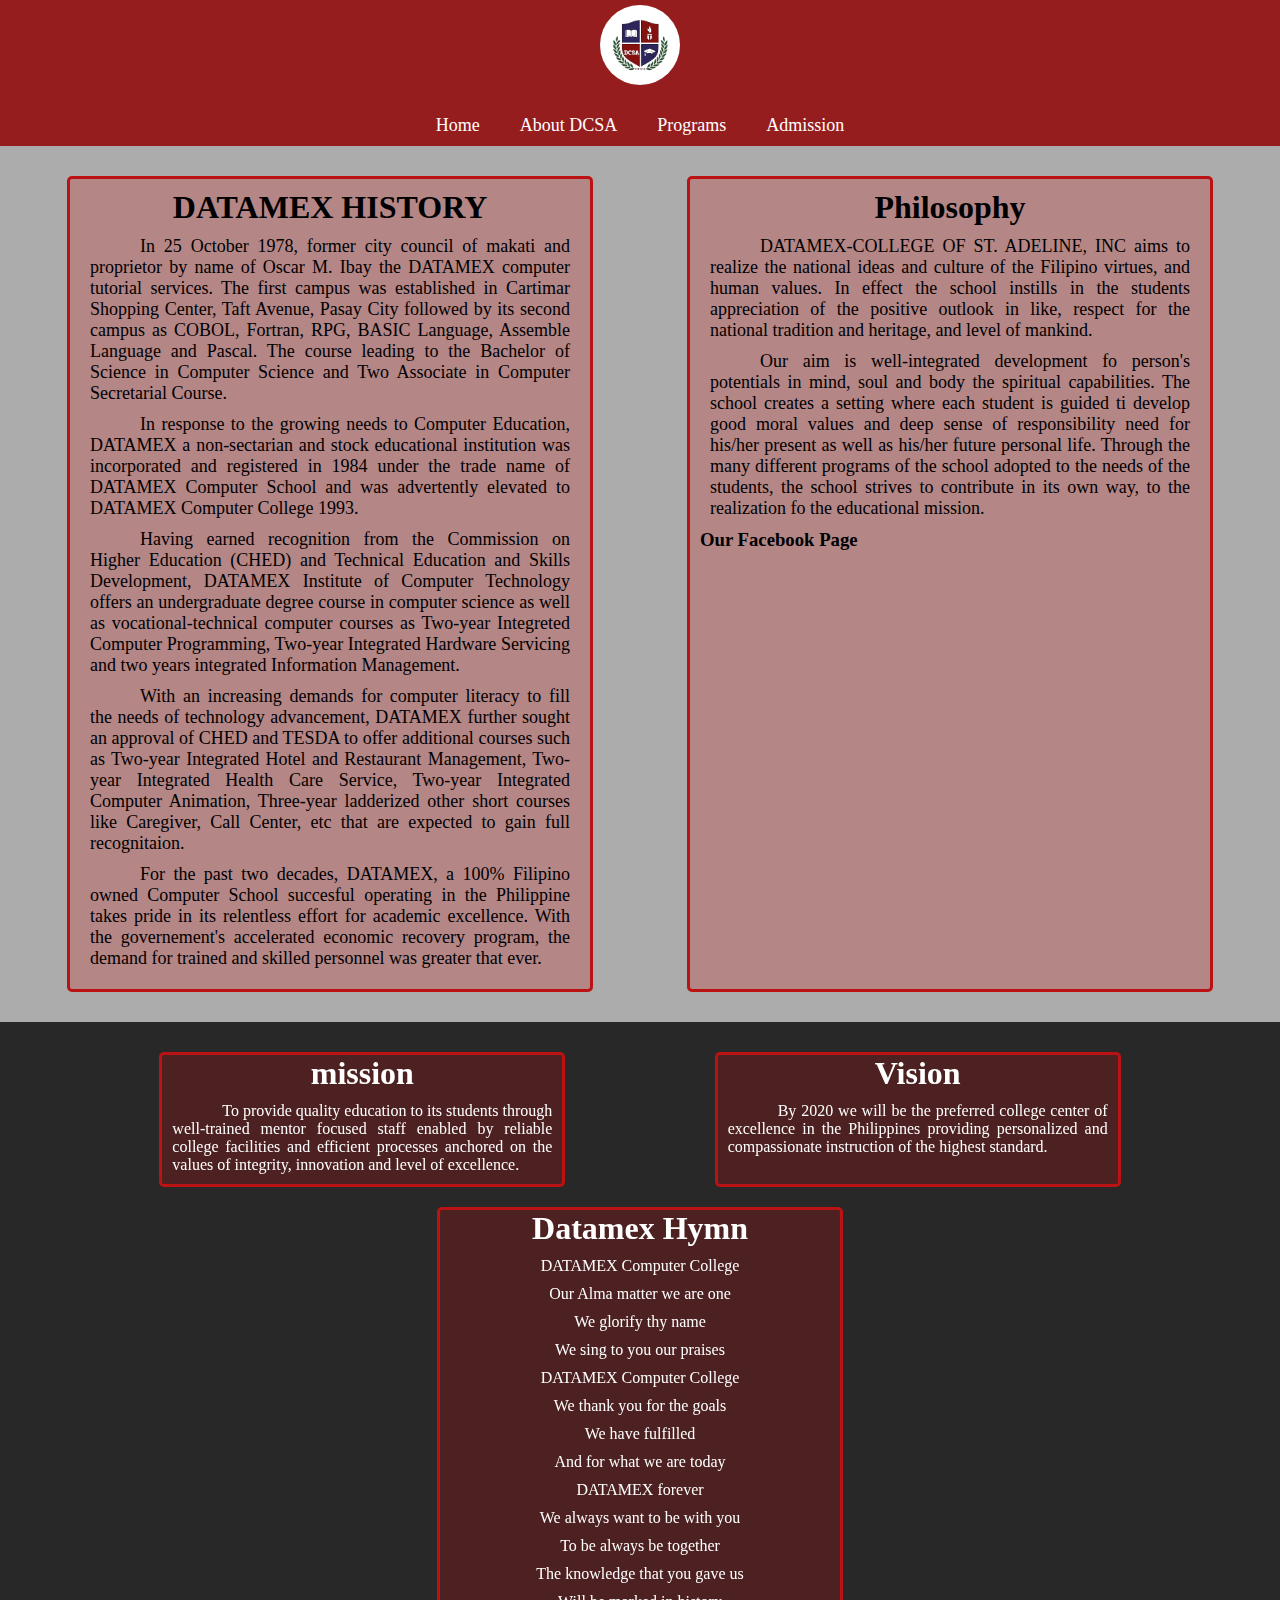
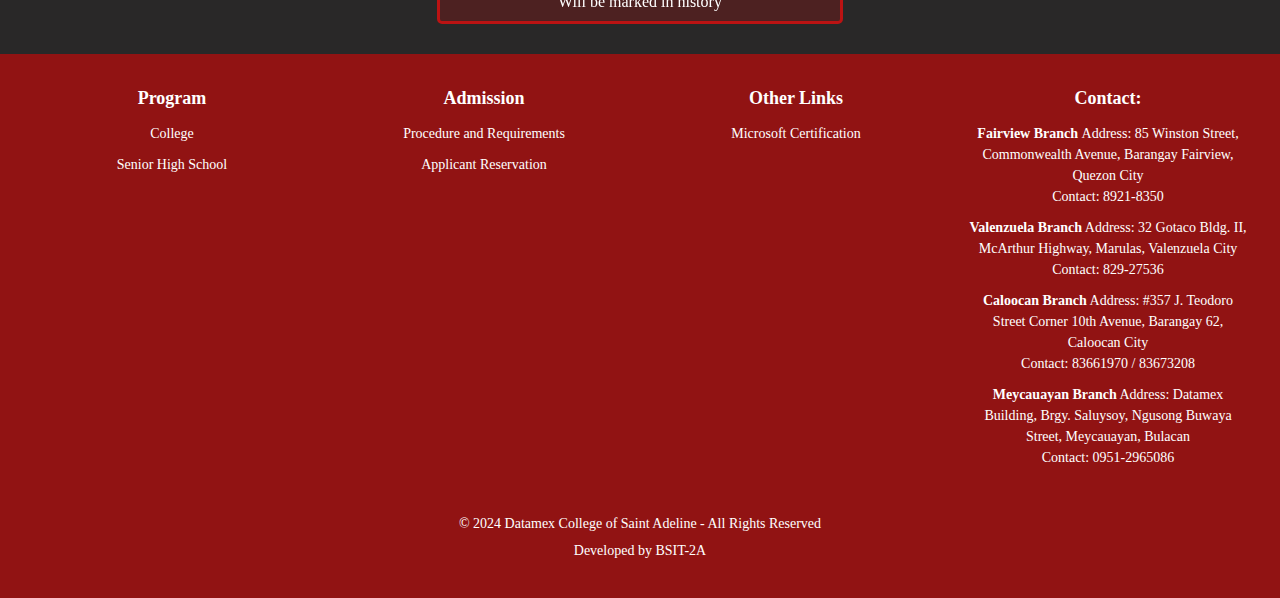
<file: about.html>
<!DOCTYPE html>
<html lang="en">
<head>
    <meta charset="UTF-8">
    <meta name="viewport" content="width=device-width, initial-scale=1.0">
    <title>About DCSA</title>
    <link rel="stylesheet" href="stylesheet/navbar.css">
    <link rel="stylesheet" href="stylesheet/about.css">
    <link rel="icon" href="images/Package/LUGO.png">
    <link rel="stylesheet" href="stylesheet/footer.css">
</head>
<header>
    <img src="images/Package/LUGO.png" alt="logo" class="imga">
    <nav>
        <ul id="navLinks">
            <li><a href="index.html">Home</a></li>
            <li><a href="about.html">About DCSA</a></li>
            <li><a href="program.html">Programs</a></li>
            <li class="dropdown">
                <a href="#">Admission</a>
                <ul class="dropdown-menu">
                    <li><a href="admision.html">College</a></li>
                    <li><a href="sr.html">Sr High School</a></li>
                </ul>
            </li>
        </ul>
    </nav>    
</header>
<body>
    <div class="container">
        <section class="history">
            <h1>DATAMEX HISTORY</h1>
            <p>
                In 25 October 1978, former city council of makati and proprietor by name of Oscar M. Ibay the DATAMEX computer tutorial services. The first campus was established in Cartimar Shopping Center, Taft Avenue, Pasay City followed by its second campus as COBOL, Fortran, RPG, BASIC Language, Assemble Language and Pascal. The course leading to the Bachelor of Science in Computer Science and Two Associate in Computer Secretarial Course.
            </p>
            <p>
                In response to the growing needs to Computer Education, DATAMEX a non-sectarian and stock educational institution was incorporated and registered in 1984 under the trade name of DATAMEX Computer School and was advertently elevated to DATAMEX Computer College 1993.
            </p>
            <p>
                Having earned recognition from the Commission on Higher Education (CHED) and Technical Education and Skills Development, DATAMEX Institute of Computer Technology offers an undergraduate degree course in computer science as well as vocational-technical computer courses as Two-year Integreted Computer Programming, Two-year Integrated Hardware Servicing and two years integrated Information Management.
            </p>
    
            <p>
                With an increasing demands for computer literacy to fill the needs of technology advancement, DATAMEX further sought an approval of CHED and TESDA to offer additional courses such as Two-year Integrated Hotel and Restaurant Management, Two-year Integrated Health Care Service, Two-year Integrated Computer Animation, Three-year ladderized other short courses like Caregiver, Call Center, etc that are expected to gain full recognitaion.
            </p>
            <p>
                For the past two decades, DATAMEX, a 100% Filipino owned Computer School succesful operating in the Philippine takes pride in its relentless effort for academic excellence. With the governement's accelerated economic recovery program, the demand for trained and skilled personnel was greater that ever.
            </p>
        </section>
        <section class="pilo">
            <h1>Philosophy</h1>
            <p>
                DATAMEX-COLLEGE OF ST. ADELINE, INC aims to realize the national ideas and culture of the Filipino virtues, and human values. In effect the school instills in the students appreciation of the positive outlook in like, respect for the national tradition and heritage, and level of mankind.
            </p>
            <p>
                Our aim is well-integrated development fo person's potentials in mind, soul and body the spiritual capabilities. The school creates a setting where each student is guided ti develop good moral values and deep sense of responsibility need for his/her present as well as his/her future personal life.
                Through the many different programs of the school adopted to the needs of the students, the school strives to contribute in its own way, to the realization fo the educational mission.
            </p>
            <h3>
            Our Facebook Page
            </h3>
        </section>
    </div>
    <div class="school">
        <section class="mission">
            <h1>mission</h1>
            <p>
                To provide quality education to its students through well-trained mentor focused staff enabled by reliable college facilities and efficient processes anchored on the values of integrity, innovation and level of excellence.
            </p>
        </section>
        <section class="vision">
            <h1>Vision</h1>
            <p>
                By 2020 we will be the preferred college center of excellence in the Philippines providing personalized and compassionate instruction of the highest standard.
            </p>
        </section>
        <section class="hym">
            <h1>Datamex Hymn</h1>
            <p>
                DATAMEX Computer College
            </p>
            <p>
            Our Alma matter we are one
            </p>
            <p>
                We glorify thy name
            </p>
            <p>
                We sing to you our praises
            </p>
            <p>
            DATAMEX Computer College
            </p>
            <p>
                We thank you for the goals
            </p>
            <p>
                We have fulfilled
            </p>
            <p>
                And for what we are today
            </p>
            <p>
                DATAMEX forever
            </p>
            <p>
            We always want to be with you
            </p>
            <p>
                To be always be together
            </p>
            <p>
                The knowledge that you gave us
            </p>
            <p>
                Will be marked in history
            </p>
        </section>
    </div>
</body>
<footer>
    <div class="contentss">
        <div class="sub">
            <div class="section">
                <h1>Program</h1>
                <a href="admision.html"><p>College</p></a>
                <a href="seniorhigh_admision"><p>Senior High School</p></a>
            </div>
            <div class="section">
                <h1>Admission</h1>
                <p>Procedure and Requirements</p>
                <p>Applicant Reservation</p>
            </div>
            <div class="section">
                <h1>Other Links</h1>
                <p>Microsoft Certification</p>
            </div>
            <div class="section">
                
            <h1>Contact:</h1>
            <p>
                <b>Fairview Branch </b>
                Address: 85 Winston Street, Commonwealth Avenue, Barangay Fairview, Quezon City <br>
                Contact: 8921-8350
            </p>
            <p>
                <b>Valenzuela Branch</b>
                Address: 32 Gotaco Bldg. II, McArthur Highway, Marulas, Valenzuela City
                <br>
                Contact: 829-27536
            </p>
            <p>
                <b>Caloocan Branch</b>
                Address: #357 J. Teodoro Street Corner 10th Avenue, Barangay 62, Caloocan City
                <br>
                Contact: 83661970 / 83673208
            </p>
            <p>
                <b>Meycauayan Branch</b>
                Address: Datamex Building, Brgy. Saluysoy, Ngusong Buwaya Street, Meycauayan, Bulacan <br>
                Contact: 0951-2965086
            </p>
            </div>
        </div>
        <div class="copyright">
            <p>&copy; 2024 Datamex College of Saint Adeline - All Rights Reserved</p>
            <p>Developed by BSIT-2A</p>
        </div>
    </div>
    
</footer>
</html>
</file>
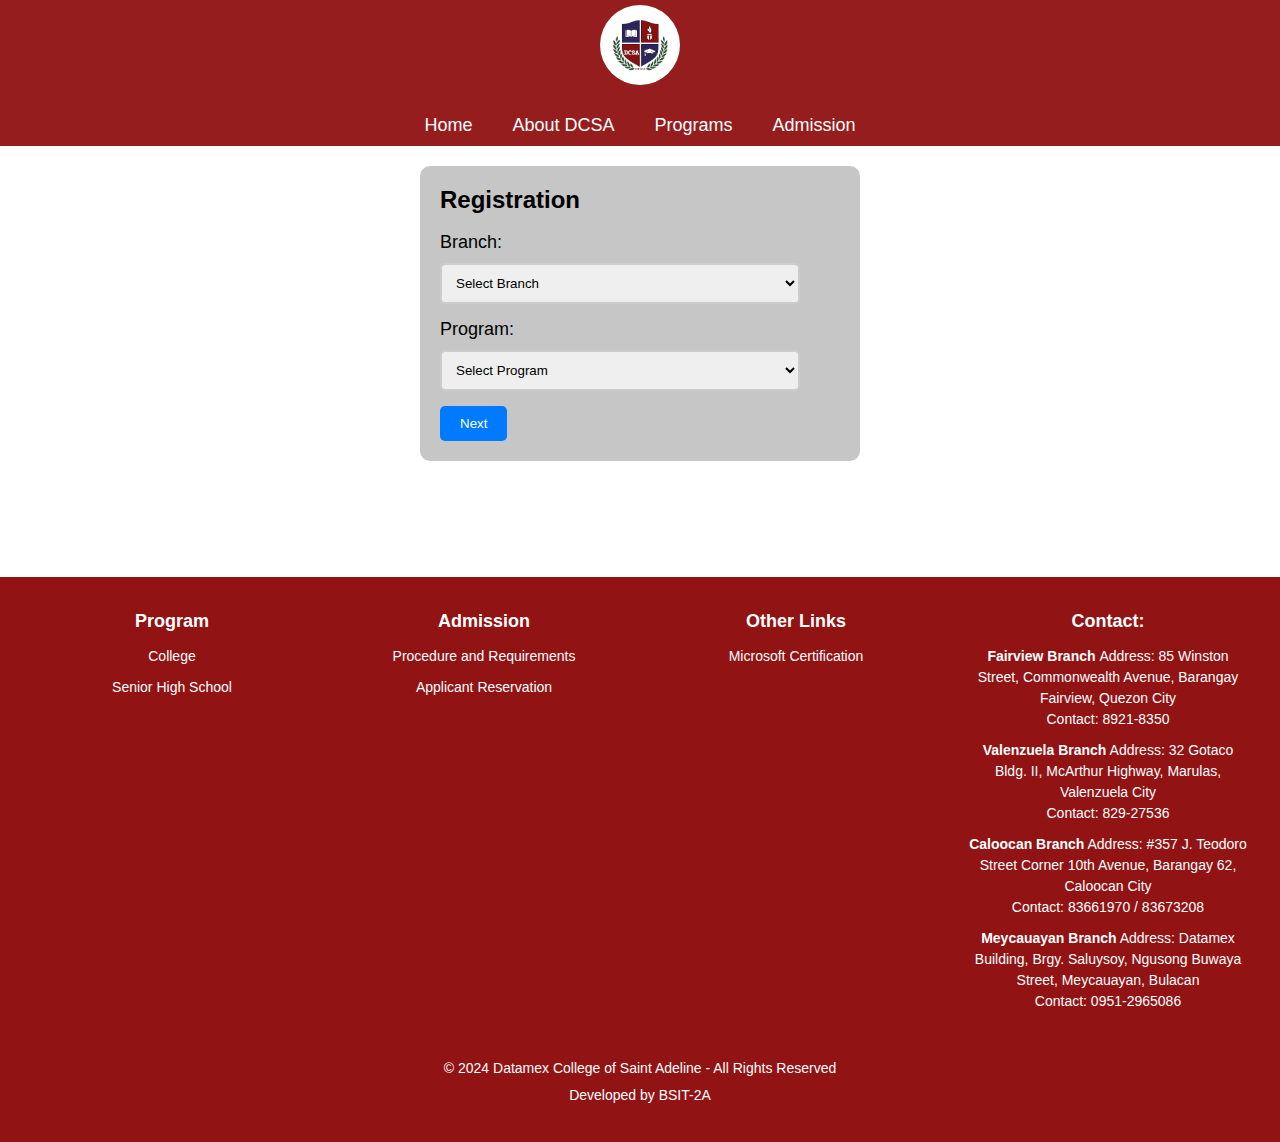
<file: admision.html>
<!DOCTYPE html>
<html lang="en">
<head>
    <meta charset="UTF-8">
    <meta name="viewport" content="width=device-width, initial-scale=1.0">
    <title>Registration</title>
    <link rel="stylesheet" href="stylesheet/admision.css">
    <link rel="stylesheet" href="stylesheet/navbar.css">
    <link rel="stylesheet" href="stylesheet/footer.css">
    <link rel="icon" href="images/Package/LUGO.png">
</head>
<header>
    <img src="images/Package/LUGO.png" alt="logo" class="imga">
    <nav>
        <ul id="navLinks">
            <li><a href="index.html">Home</a></li>
            <li><a href="about.html">About DCSA</a></li>
            <li><a href="program.html">Programs</a></li>
            <li class="dropdown">
                <a href="#">Admission</a>
                <ul class="dropdown-menu">
                    <li><a href="admision.html">College</a></li>
                    <li><a href="sr.html">Sr High School</a></li>
                </ul>
            </li>
        </ul>
    </nav>    
</header>
<body>
    <div class="container">
        <section class="reg_1">
            <form id="registrationForm">
                <span class="he">Registration</span>
                <br><br>
                <p>Branch:</p>
                <select id="branch" name="branch" required>
                    <option value="">Select Branch</option>
                    <option value="Fairview">Fairview</option>
                    <option value="Valenzuela">Valenzuela</option>
                    <option value="Caloocan">Caloocan</option>
                    <option value="Meycauayan">Meycauayan</option>
                </select>


                <p>Program:</p>
                <select id="program" name="program" required>
                    <option value="">Select Program</option>
                    <option value="BSIT">BSIT</option>
                    <option value="BSHM">BSHM</option>
                    <option value="BSOA">BSOA</option>
                    <option value="BSTM">BSTM</option>
                </select>

                <span class="button">
                    <input type="button" value="Next" onclick="showReg2()">
                </span>
            </form>
        </section>

        <section class="reg_2" style="display: none;">
            <form id="personalInfoForm">
                <span class="he">Personal Information</span>

                <p>Name:</p>
                <input type="text" placeholder="Full Name" required>

                <p>Address:</p>
                <input type="text" placeholder="Address" required>

                <p>Contact No:</p>
                <input type="number" placeholder="Contact Number" required>

                <p>Email Address:</p>
                <input type="email" placeholder="Email Address" required>

                <p>Birthdate:</p>
                <input type="date" placeholder="Birthdate" required>

                <p>Gender:</p>
                <select id="gender" name="gender" required>
                    <option value="">Select Gender</option>
                    <option value="Male">Male</option>
                    <option value="Female">Female</option>
                </select>

                <span class="button">
                    <input type="button" value="Previous" onclick="showReg1()">
                    <input type="submit" value="Submit">
                </span>
            </form>
        </section>
    </div>

    <script>
        function showReg2() {
            const showReg2s = window.screen.width;

            alert(showReg2s);
            let branch = document.getElementById('branch').value;
            let program = document.getElementById('program').value;

            if (branch === "" || program === "") {
                alert("Please select both Branch and Program.");
            } else {
                document.querySelector('.reg_1').style.display = 'none';
                document.querySelector('.reg_2').style.display = 'block';
            }
        }

        function showReg1() {
            document.querySelector('.reg_2').style.display = 'none';
            document.querySelector('.reg_1').style.display = 'block';
        }

        function validateReg1() {
            let branch = document.getElementById('branch').value;
            let program = document.getElementById('program').value;

            if (branch === "" || program === "") {
                alert("Please select both Branch and Program.");
                return false;
            }
            return true;
        }

        function validatePersonalInfo() {
            let gender = document.getElementById('gender').value;

            if (gender === "") {
                alert("Please select your Gender.");
                return false;
            }

            return true;
        }


    </script>
</body>
<footer>
    <div class="contentss">
        <div class="sub">
            <div class="section">
                <h1>Program</h1>
                <a href="admision.html"><p>College</p></a>
                <a href="sr.html"><p>Senior High School</p></a>
            </div>
            <div class="section">
                <h1>Admission</h1>
                <p>Procedure and Requirements</p>
                <p>Applicant Reservation</p>
            </div>
            <div class="section">
                <h1>Other Links</h1>
                <p>Microsoft Certification</p>
            </div>
            <div class="section">
                
            <h1>Contact:</h1>
            <p>
                <b>Fairview Branch </b>
                Address: 85 Winston Street, Commonwealth Avenue, Barangay Fairview, Quezon City <br>
                Contact: 8921-8350
            </p>
            <p>
                <b>Valenzuela Branch</b>
                Address: 32 Gotaco Bldg. II, McArthur Highway, Marulas, Valenzuela City
                <br>
                Contact: 829-27536
            </p>
            <p>
                <b>Caloocan Branch</b>
                Address: #357 J. Teodoro Street Corner 10th Avenue, Barangay 62, Caloocan City
                <br>
                Contact: 83661970 / 83673208
            </p>
            <p>
                <b>Meycauayan Branch</b>
                Address: Datamex Building, Brgy. Saluysoy, Ngusong Buwaya Street, Meycauayan, Bulacan <br>
                Contact: 0951-2965086
            </p>
            </div>
        </div>
        <div class="copyright">
            <p>&copy; 2024 Datamex College of Saint Adeline - All Rights Reserved</p>
            <p>Developed by BSIT-2A</p>
        </div>
    </div>
    
</footer>
</html>
</file>
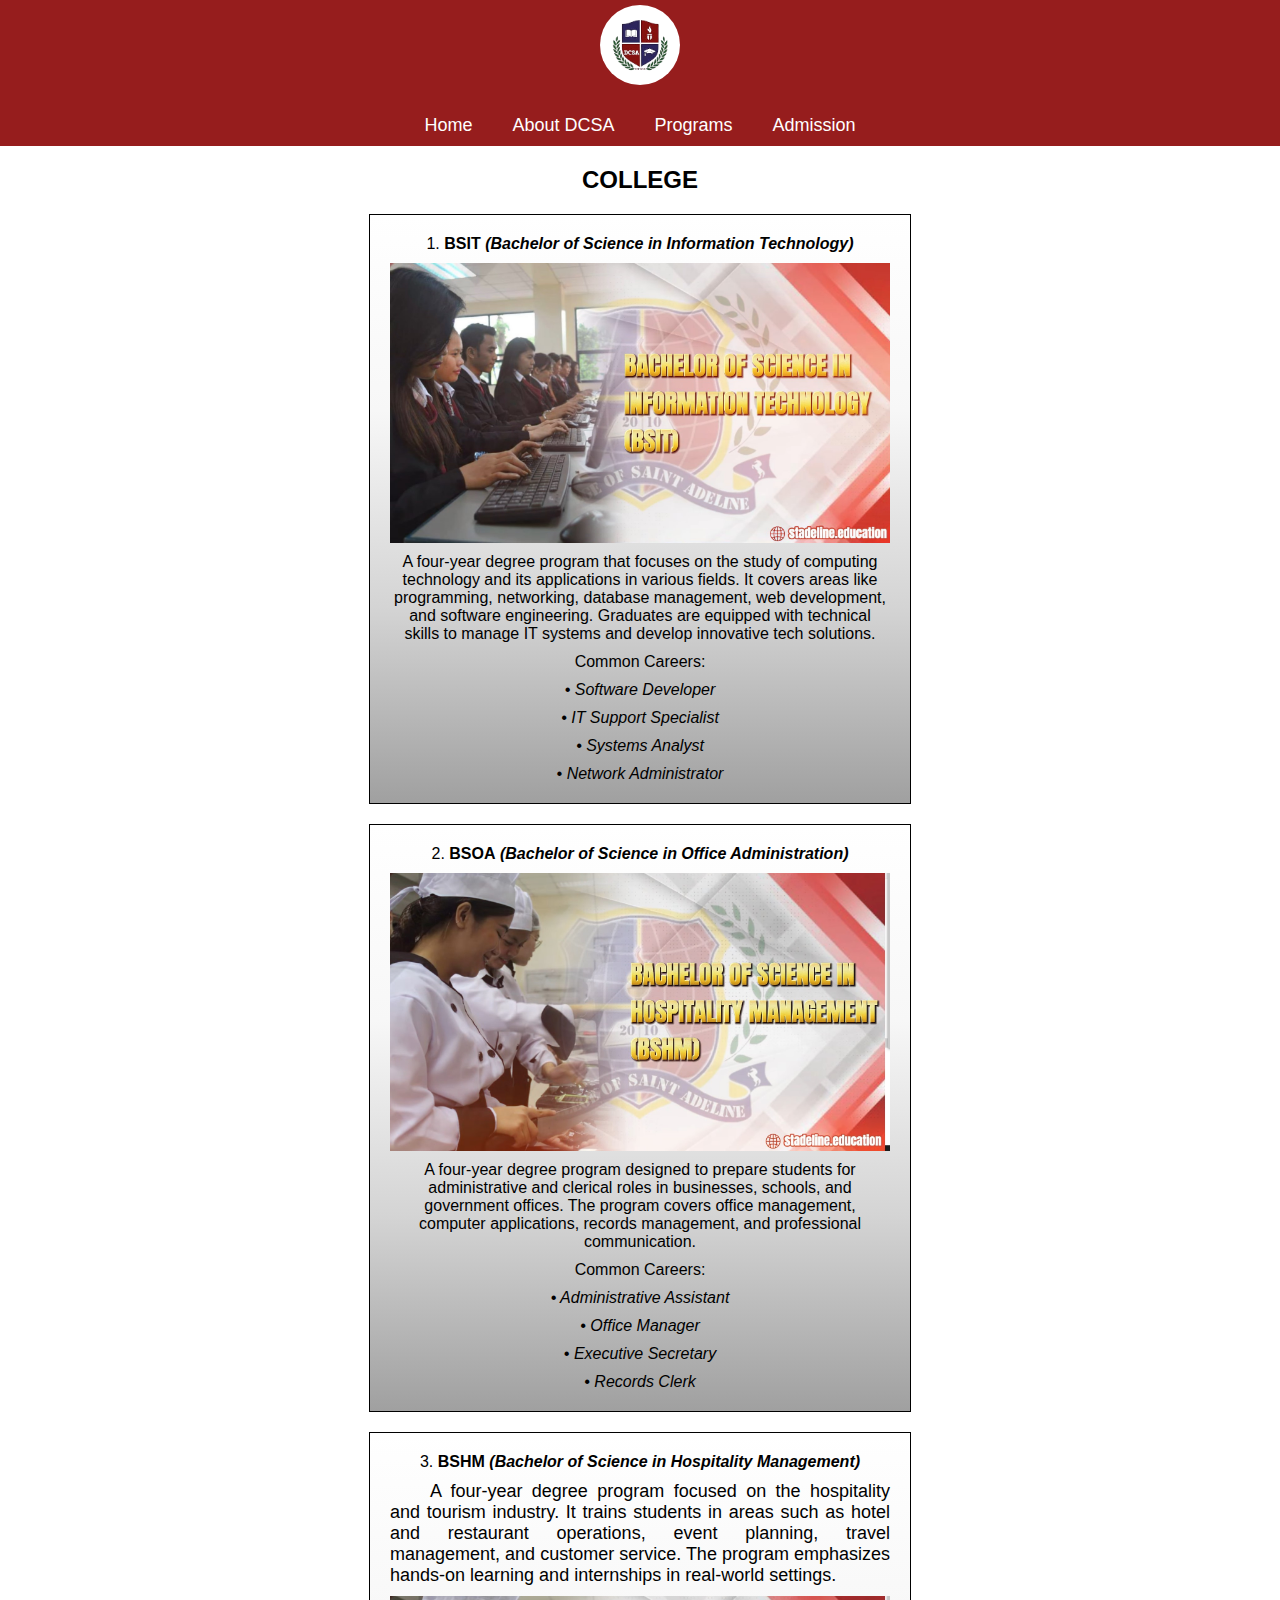
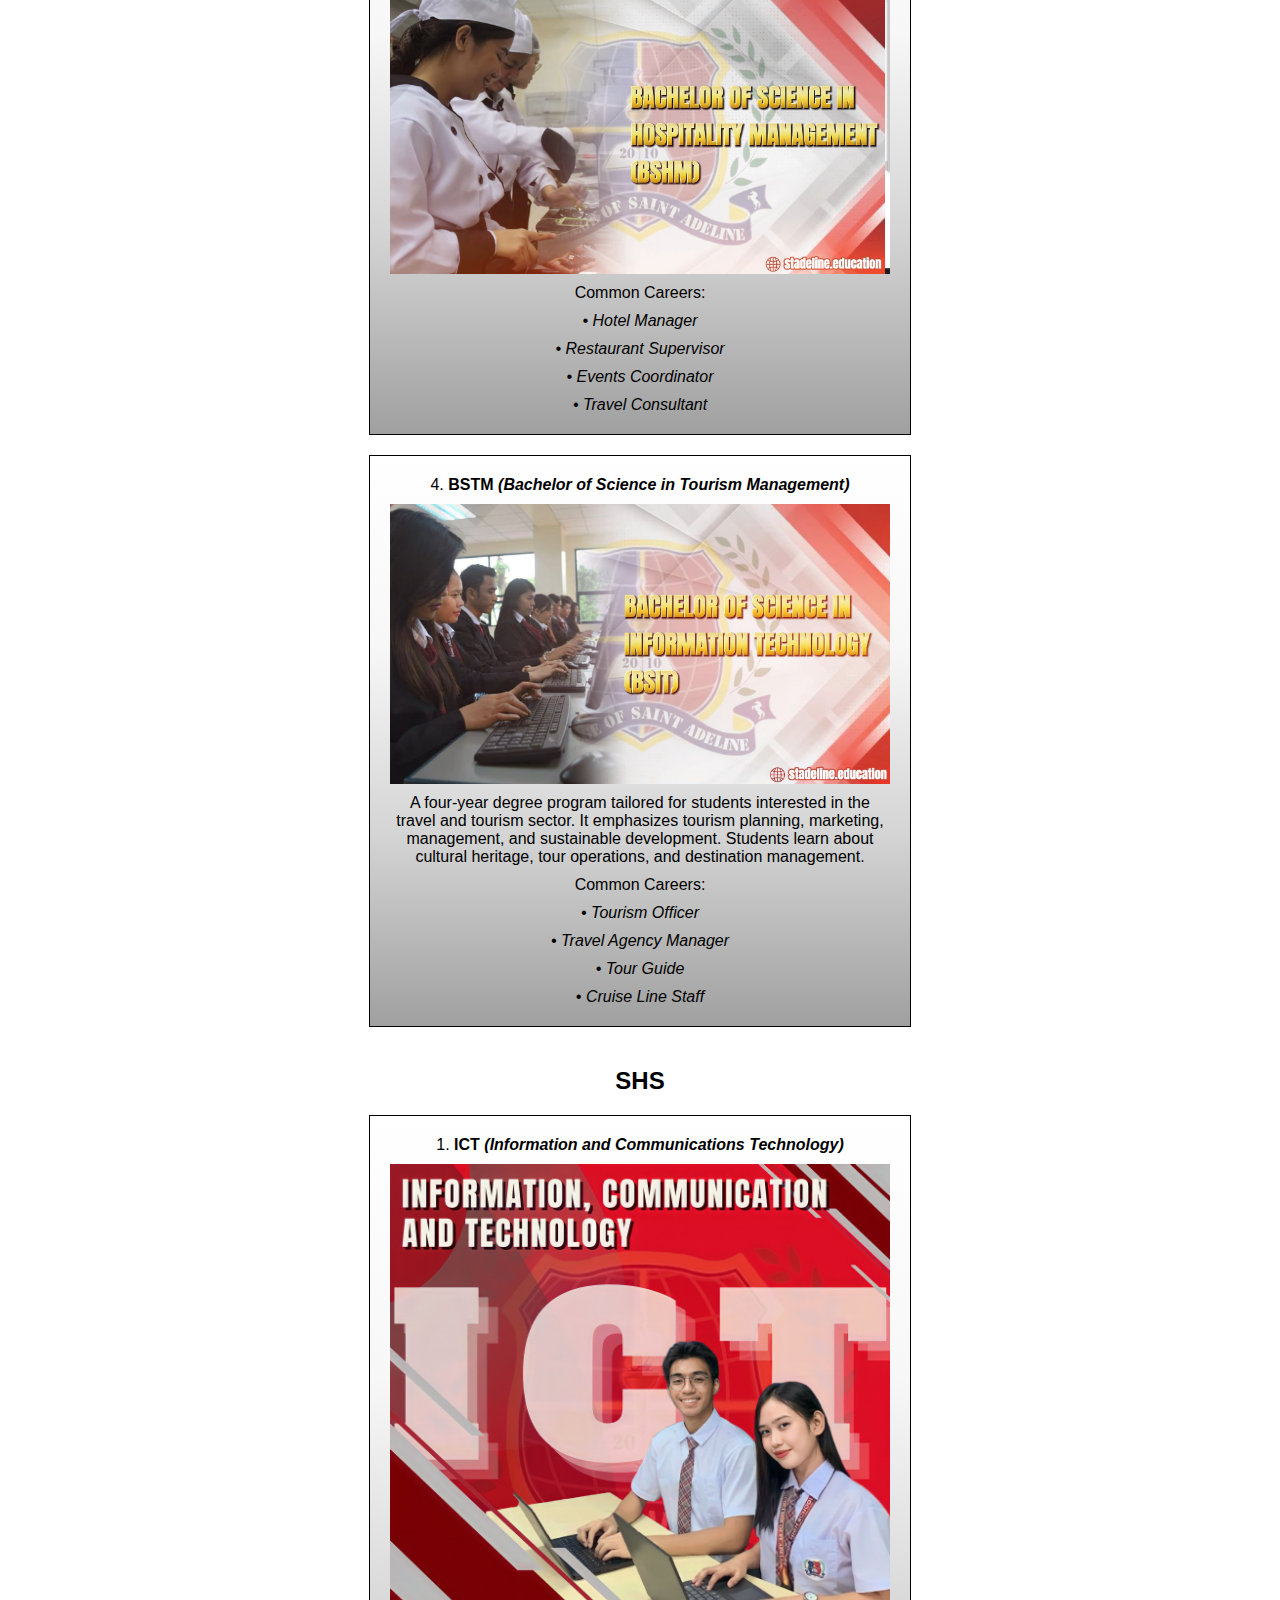
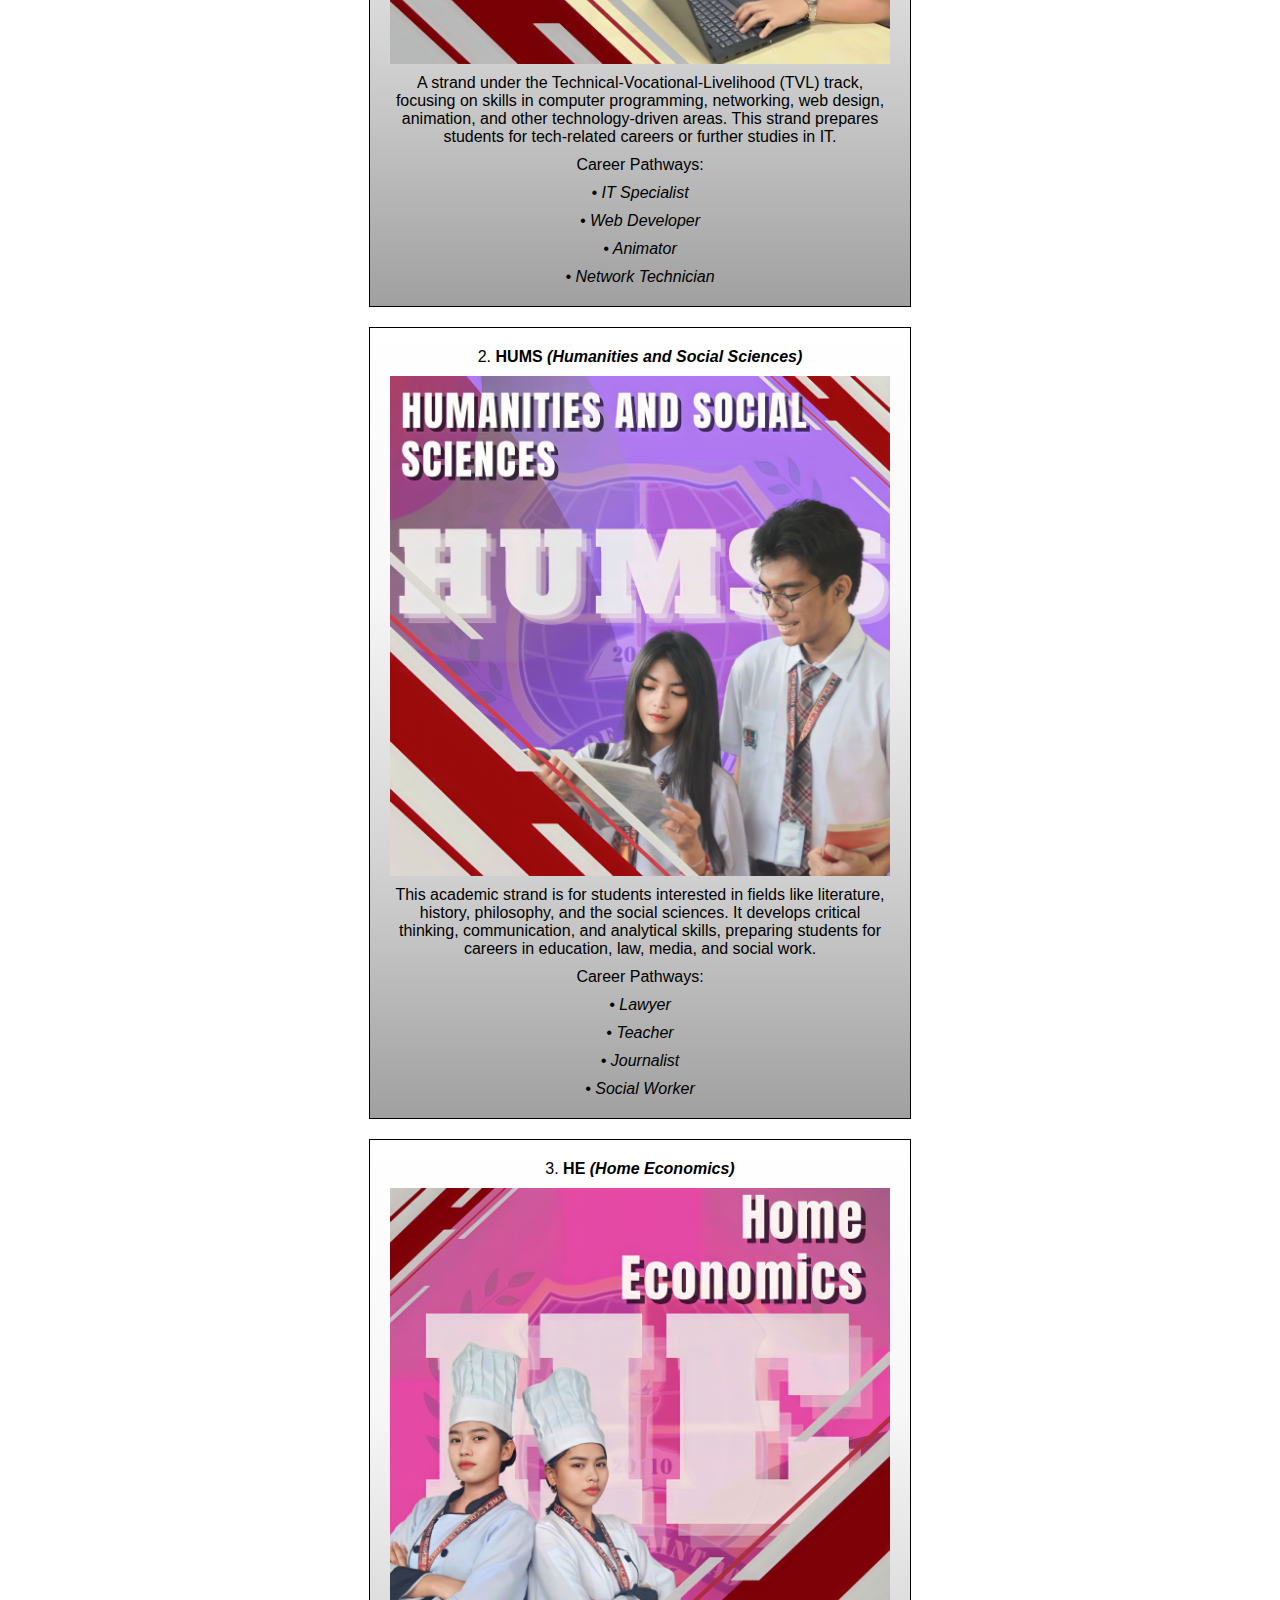
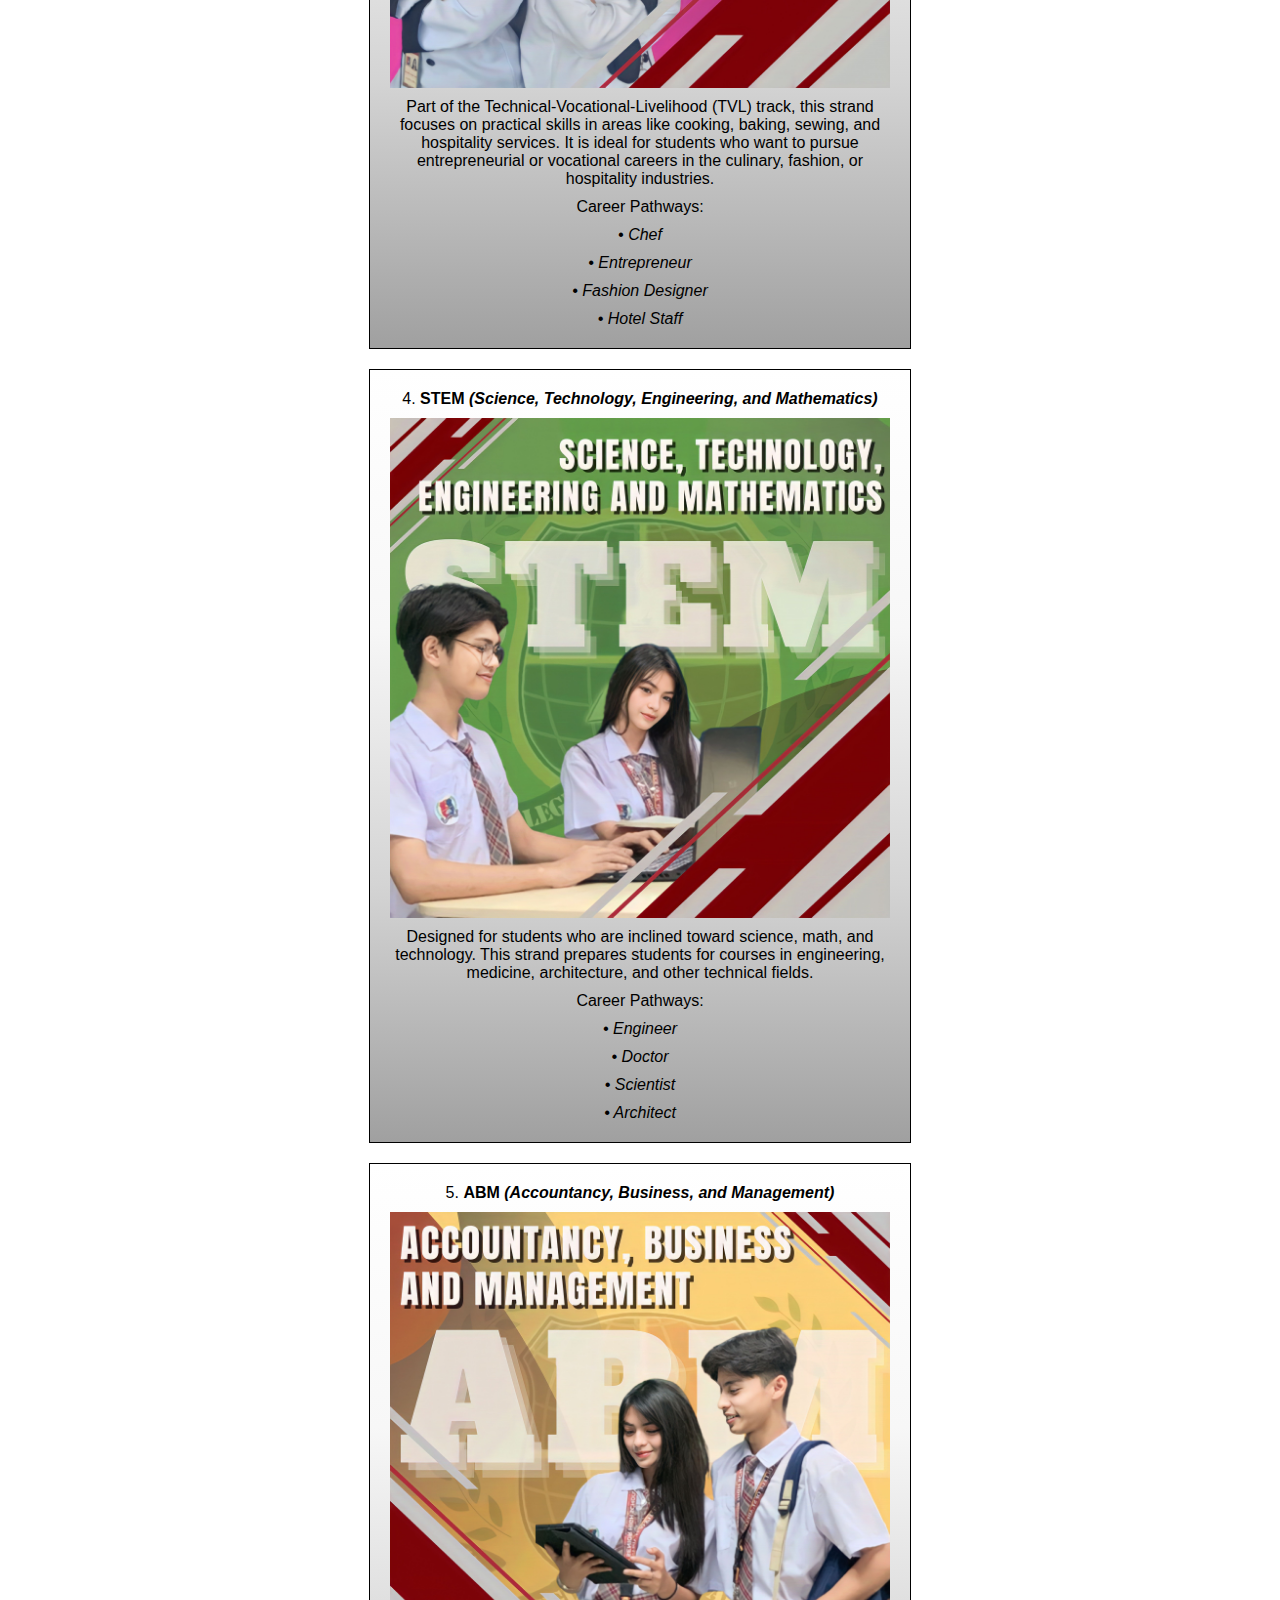
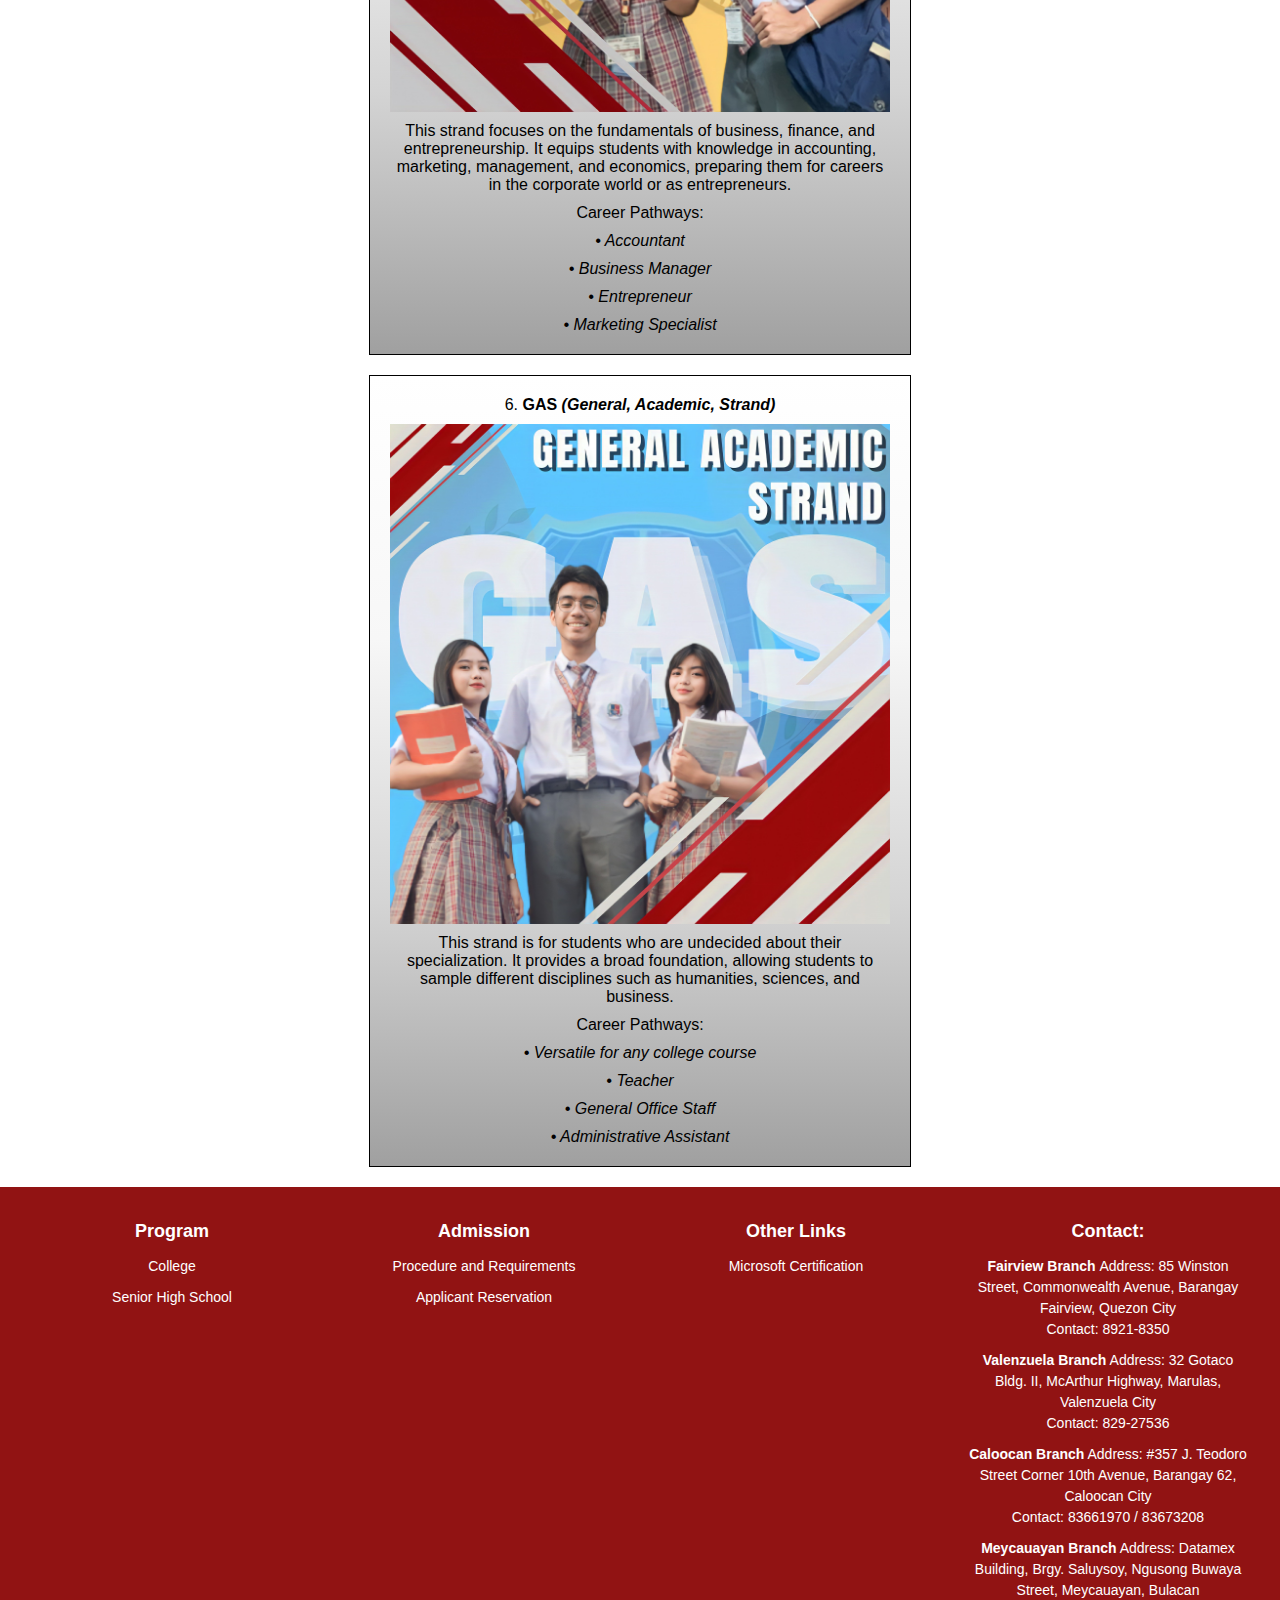
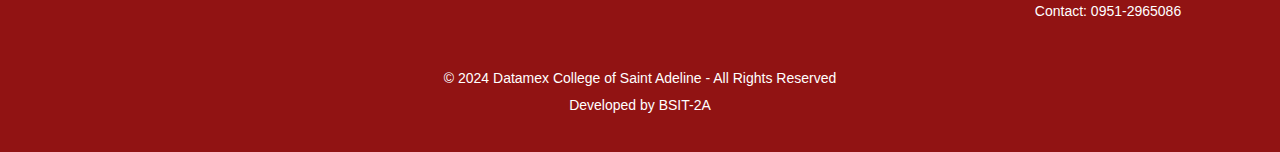
<file: program.html>
<!DOCTYPE html>
<html lang="en">
<head>
    <meta charset="UTF-8">
    <meta name="viewport" content="width=device-width, initial-scale=1.0">
    <title>Registration</title>
    <link rel="stylesheet" href="stylesheet/admision.css">
    <link rel="stylesheet" href="stylesheet/navbar.css">
    <link rel="stylesheet" href="stylesheet/footer.css">
    <link rel="stylesheet" href="stylesheet/style.css">
    <link rel="icon" href="images/Package/LUGO.png">
</head>
<header>
    <img src="images/Package/LUGO.png" alt="logo" class="imga">
    <nav>
        <ul id="navLinks">
            <li><a href="index.html">Home</a></li>
            <li><a href="about.html">About DCSA</a></li>
            <li><a href="program.html">Programs</a></li>
            <li class="dropdown">
                <a href="#">Admission</a>
                <ul class="dropdown-menu">
                    <li><a href="admision.html">College</a></li>
                    <li><a href="sr.html">Sr High School</a></li>
                </ul>
            </li>
        </ul>
    </nav>    
</header>
<body class="sigi">

        <section class="containersss">
            <h1>COLLEGE</h1>
        <section class="containerss">
            <p>1. <strong>BSIT</strong> <b><em>(Bachelor of Science in Information Technology)</em></b></p>
            <img src="images/Package/BSIT.jpg">

            <p>A four-year degree program that focuses on the study of computing technology and its applications in various fields. 
                It covers areas like programming, networking, database management, web development, and software engineering. 
                Graduates are equipped with technical skills to manage IT systems and develop innovative tech solutions.
            </p>
            
            <p>Common Careers:</p>
            <p><em>• Software Developer</em></p>
            <p><em>• IT Support Specialist</em></p>
            <p><em>• Systems Analyst</em></p>
            <p><em>• Network Administrator</em></p>
        </section>
        
        <section class="containerss">
            <p>2. <strong>BSOA</strong> <b><em>(Bachelor of Science in Office Administration)</em></b></p>
            <img src="images/Package/bshm.jpg">
            
            <p>A four-year degree program designed to prepare students for administrative and clerical roles in businesses, schools, and government offices. The program covers office management, computer applications, records management, and professional communication.</p>
            <p>Common Careers:</p>
            <p><em>• Administrative Assistant</em></p>
            <p><em>• Office Manager</em></p>
            <p><em>• Executive Secretary</em></p>
            <p><em>• Records Clerk</em></p>
        </section>    
        
        <section class="containerss">
            <p>3. <strong>BSHM</strong> <b><em>(Bachelor of Science in Hospitality Management)</em></b></p>
        
            <p>A four-year degree program focused on the hospitality and tourism industry. It trains students in areas such as hotel and restaurant operations, event planning, travel management, and customer service. The program emphasizes hands-on learning and internships in real-world settings.</p>
            <img src="images/Package/bshm.jpg">

            <p>Common Careers:</p>
            <p><em>• Hotel Manager</em></p>
            <p><em>• Restaurant Supervisor</em></p>
            <p><em>• Events Coordinator</em></p>
            <p><em>• Travel Consultant</em></p>
        </section>
        
        <section class="containerss">
            <p>4. <strong>BSTM</strong> <b><em>(Bachelor of Science in Tourism Management)</em></b></p>
            <img src="images/Package/BSIT.jpg">
        
            <p>A four-year degree program tailored for students interested in the travel and tourism sector. It emphasizes tourism planning, marketing, management, and sustainable development. Students learn about cultural heritage, tour operations, and destination management.</p>
        
            <p>Common Careers:</p>
            <p><em>• Tourism Officer</em></p>
            <p><em>• Travel Agency Manager</em></p>
            <p><em>• Tour Guide</em></p>
            <p><em>• Cruise Line Staff</em></p>
        </section>
        
        </section>
        
        <section class="containersss">
            <h1>SHS</h1>
            <section class="containerss">
                <p>1. <strong>ICT</strong> <b><em>(Information and Communications Technology)</em></b></p>
                <img src="images/Package/4.jpg">
        
                <p>A strand under the Technical-Vocational-Livelihood (TVL) track, focusing on skills in computer programming, networking, web design, animation, and other technology-driven areas. This strand prepares students for tech-related careers or further studies in IT.</p>
        
                <p>Career Pathways:</p>
                <p><em>• IT Specialist</em></p>
                <p><em>• Web Developer</em></p>
                <p><em>• Animator</em></p>
                <p><em>• Network Technician</em></p>
            </section>
        
            <section class="containerss">
                <p>2. <strong>HUMS</strong> <b><em>(Humanities and Social Sciences)</em></b></p>
                <img src="images/Package/7.jpg">
        
                <p>This academic strand is for students interested in fields like literature, history, philosophy, and the social sciences. It develops critical thinking, communication, and analytical skills, preparing students for careers in education, law, media, and social work.</p>
        
                <p>Career Pathways:</p>
                <p><em>• Lawyer</em></p>
                <p><em>• Teacher</em></p>
                <p><em>• Journalist</em></p>
                <p><em>• Social Worker</em></p>
            </section>
        
        
            <section class="containerss">
                <p>3. <strong>HE</strong> <b><em>(Home Economics)</em></b></p>
                <img src="images/Package/5.jpg">
        
                <p>Part of the Technical-Vocational-Livelihood (TVL) track, this strand focuses on practical skills in areas like cooking, baking, sewing, and hospitality services. It is ideal for students who want to pursue entrepreneurial or vocational careers in the culinary, fashion, or hospitality industries.</p>
        
                <p>Career Pathways:</p>
                <p><em>• Chef</em></p>
                <p><em>• Entrepreneur</em></p>
                <p><em>• Fashion Designer</em></p>
                <p><em>• Hotel Staff</em></p>
            </section>
        
        
            <section class="containerss">
                <p>4. <strong>STEM</strong> <b><em>(Science, Technology, Engineering, and Mathematics)</em></b></p>
                <img src="images/Package/6.jpg">
        
                <p>Designed for students who are inclined toward science, math, and technology. This strand prepares students for courses in engineering, medicine, architecture, and other technical fields.</p>
        
                <p>Career Pathways:</p>
                <p><em>• Engineer</em></p>
                <p><em>• Doctor</em></p>
                <p><em>• Scientist</em></p>
                <p><em>• Architect</em></p>
            </section>
        
        
            <section class="containerss">
                <p>5. <strong>ABM</strong> <b><em>(Accountancy, Business, and Management)</em></b></p>
                <img src="images/Package/10.jpg">

                <p>This strand focuses on the fundamentals of business, finance, and entrepreneurship. It equips students with knowledge in accounting, marketing, management, and economics, preparing them for careers in the corporate world or as entrepreneurs.</p>
        
                <p>Career Pathways:</p>
                <p><em>• Accountant</em></p>
                <p><em>• Business Manager</em></p>
                <p><em>• Entrepreneur</em></p>
                <p><em>• Marketing Specialist</em></p>
            </section>
        
            <section class="containerss">
                <p>6. <strong>GAS</strong> <b><em>(General, Academic, Strand)</em></b></p>
                <img src="images/Package/8.jpg">
        
                <p>This strand is for students who are undecided about their specialization. It provides a broad foundation, allowing students to sample different disciplines such as humanities, sciences, and business.</p>
        
                <p>Career Pathways:</p>
                <p><em>• Versatile for any college course</em></p>
                <p><em>• Teacher</em></p>
                <p><em>• General Office Staff</em></p>
                <p><em>• Administrative Assistant</em></p>
            </section>
        
        </section>
</body>
<footer>
    <div class="contentss">
        <div class="sub">
            <div class="section">
                <h1>Program</h1>
                <a href="admision.html"><p>College</p></a>
                <a href="seniorhigh_admision"><p>Senior High School</p></a>
            </div>
            <div class="section">
                <h1>Admission</h1>
                <p>Procedure and Requirements</p>
                <p>Applicant Reservation</p>
            </div>
            <div class="section">
                <h1>Other Links</h1>
                <p>Microsoft Certification</p>
            </div>
            <div class="section">
                
            <h1>Contact:</h1>
            <p>
                <b>Fairview Branch </b>
                Address: 85 Winston Street, Commonwealth Avenue, Barangay Fairview, Quezon City <br>
                Contact: 8921-8350
            </p>
            <p>
                <b>Valenzuela Branch</b>
                Address: 32 Gotaco Bldg. II, McArthur Highway, Marulas, Valenzuela City
                <br>
                Contact: 829-27536
            </p>
            <p>
                <b>Caloocan Branch</b>
                Address: #357 J. Teodoro Street Corner 10th Avenue, Barangay 62, Caloocan City
                <br>
                Contact: 83661970 / 83673208
            </p>
            <p>
                <b>Meycauayan Branch</b>
                Address: Datamex Building, Brgy. Saluysoy, Ngusong Buwaya Street, Meycauayan, Bulacan <br>
                Contact: 0951-2965086
            </p>
            </div>
        </div>
        <div class="copyright">
            <p>&copy; 2024 Datamex College of Saint Adeline - All Rights Reserved</p>
            <p>Developed by BSIT-2A</p>
        </div>
    </div>
    
</footer>
</html>
</file>
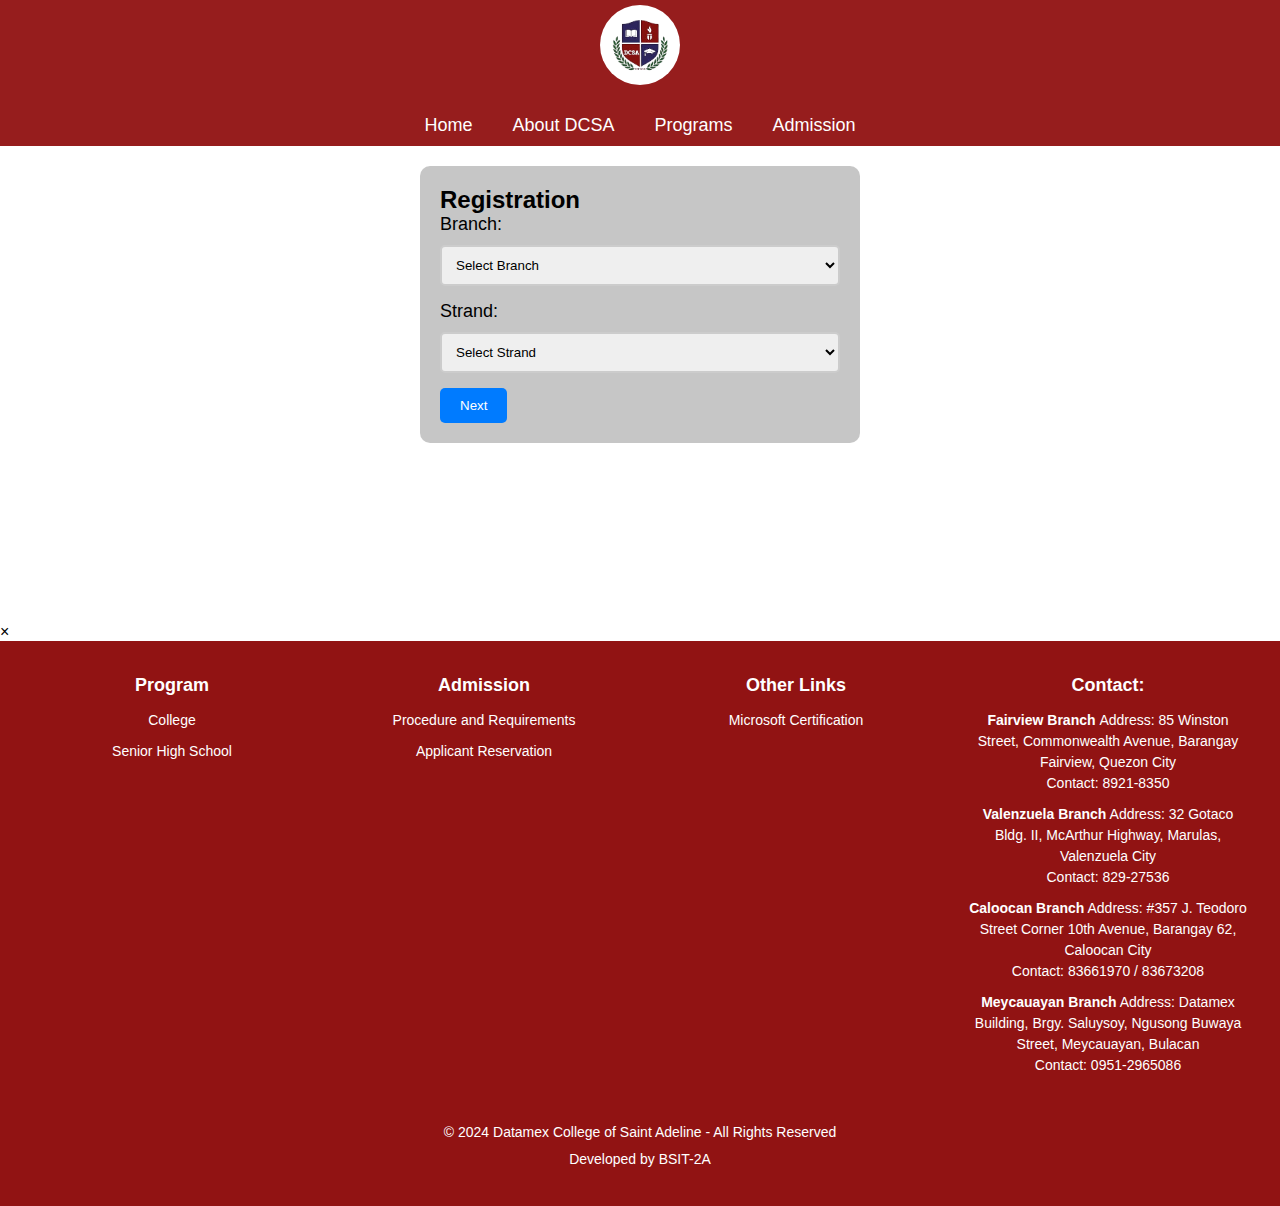
<file: sr.html>
<!DOCTYPE html>
<html lang="en">
<head>
    <meta charset="UTF-8">
    <meta name="viewport" content="width=device-width, initial-scale=1.0">
    <title>Registration</title>
    <link rel="stylesheet" href="stylesheet/admision.css">
    <link rel="stylesheet" href="stylesheet/navbar.css">
    <link rel="stylesheet" href="stylesheet/footer.css">
    <link rel="stylesheet" href="stylesheet/srhigh.css">
    <link rel="icon" href="images/Package/LUGO.png">
</head>
<header>
    <img src="images/Package/LUGO.png" alt="logo" class="imga">
    <nav>
        <ul id="navLinks">
            <li><a href="index.html">Home</a></li>
            <li><a href="about.html">About DCSA</a></li>
            <li><a href="program.html">Programs</a></li>
            <li class="dropdown">
                <a href="#">Admission</a>
                <ul class="dropdown-menu">
                    <li><a href="admision.html">College</a></li>
                    <li><a href="sr.html">Sr High School</a></li>
                </ul>
            </li>
        </ul>
    </nav>    
</header>
<body>
    <div class="container">
        <section class="reg_1">
            <form id="registrationForm">
                <span class="he">Registration</span>

                <p>Branch:</p>
                <select id="branch" name="branch" required>
                    <option value="">Select Branch</option>
                    <option value="Fairview">Fairview</option>
                    <option value="Valenzuela">Valenzuela</option>
                    <option value="Caloocan">Caloocan</option>
                    <option value="Meycauayan">Meycauayan</option>
                </select>

                <p>Strand:</p>
                <select id="strand" name="strand" required>
                    <option value="">Select Strand</option>
                    <option value="ICT">ICT (Information and Communications Technology)</option>
                    <option value="HUMSS">HUMSS (Humanities and Social Sciences)</option>
                    <option value="HE">HE (Home Economics)</option>
                    <option value="STEM">STEM (Science, Technology, Engineering, and Mathematics)</option>
                    <option value="ABM">ABM (Accountancy, Business, and Management)</option>
                    <option value="GAS">GAS (General Academic Strand)</option>
                </select>


                <span class="button">
                    <input type="button" value="Next" onclick="showReg2()">
                </span>
            </form>
        </section>

        <section class="reg_2" style="display: none;">
            <form id="personalInfoForm">
                <span class="he">Personal Information</span>

                <p>Name:</p>
                <input type="text" placeholder="Full Name" required>

                <p>Address:</p>
                <input type="text" placeholder="Address" required>

                <p>Contact No:</p>
                <input type="text" placeholder="Contact Number" required>

                <p>Email Address:</p>
                <input type="email" placeholder="Email Address" required>

                <p>Birthdate:</p>
                <input type="date" placeholder="Birthdate" required>

                <p>Gender:</p>
                <select id="gender" name="gender" required>
                    <option value="">Select Gender</option>
                    <option value="Male">Male</option>
                    <option value="Female">Female</option>
                </select>

                <span class="button">
                    <input type="button" value="Previous" onclick="showReg1()">
                    <input type="submit" value="Submit">
                </span>
            </form>
        </section>
    </div>

    <div id="customAlert" class="alert-modal">
        <div class="alert-modal-content">
            <span id="alert-close" class="close-btn">&times;</span>
            <p id="alert-message"></p>
        </div>
    </div>
    

    <script>
         function showReg2() {
             let branch = document.getElementById('branch').value;
             let program = document.getElementById('strand').value;

             if (branch === "" || program === "") {
                 alert("Please select both Branch and Strand.");
             } else {
                 document.querySelector('.reg_1').style.display = 'none';
                 document.querySelector('.reg_2').style.display = 'block';
             }
         }

         function showReg1() {
             document.querySelector('.reg_2').style.display = 'none';
             document.querySelector('.reg_1').style.display = 'block';
         }

         function validateReg1() {
             let branch = document.getElementById('branch').value;
             let program = document.getElementById('strand').value;

             if (branch === "" || program === "") {
                 alert("Please select both Branch and Strand.");
                 return false;
             }
             return true;
         }

         function validatePersonalInfo() {
             let gender = document.getElementById('gender').value;

             if (gender === "") {
                 alert("Please select your Gender.");
                 return false;
             }

             return true;
        }

        //dito

        // Show the custom alert
// function showCustomAlert(message) {
//     // Set the message to the custom alert
//     document.getElementById('alert-message').textContent = message;
//     // Display the modal
//     document.getElementById('customAlert').style.display = 'block';
// }

// // Close the custom alert
// document.getElementById('alert-close').onclick = function() {
//     document.getElementById('customAlert').style.display = 'none';
// }

// // Modified validation function with custom alert
// function validateReg1() {
//     let branch = document.getElementById('branch').value;
//     let program = document.getElementById('strand').value;

//     if (branch === "" || program === "") {
//         showCustomAlert("Please select both Branch and Strand.");
//         return false;
//     }
//     return true;
// }

// function validatePersonalInfo() {
//     let gender = document.getElementById('gender').value;

//     if (gender === "") {
//         showCustomAlert("Please select your Gender.");
//         return false;
//     }

//     return true;
// }
    </script>
</body>
<footer>
    <div class="contentss">
        <div class="sub">
            <div class="section">
                <h1>Program</h1>
                <a href="admision.html"><p>College</p></a>
                <a href="seniorhigh_admision"><p>Senior High School</p></a>
            </div>
            <div class="section">
                <h1>Admission</h1>
                <p>Procedure and Requirements</p>
                <p>Applicant Reservation</p>
            </div>
            <div class="section">
                <h1>Other Links</h1>
                <p>Microsoft Certification</p>
            </div>
            <div class="section">
                
            <h1>Contact:</h1>
            <p>
                <b>Fairview Branch </b>
                Address: 85 Winston Street, Commonwealth Avenue, Barangay Fairview, Quezon City <br>
                Contact: 8921-8350
            </p>
            <p>
                <b>Valenzuela Branch</b>
                Address: 32 Gotaco Bldg. II, McArthur Highway, Marulas, Valenzuela City
                <br>
                Contact: 829-27536
            </p>
            <p>
                <b>Caloocan Branch</b>
                Address: #357 J. Teodoro Street Corner 10th Avenue, Barangay 62, Caloocan City
                <br>
                Contact: 83661970 / 83673208
            </p>
            <p>
                <b>Meycauayan Branch</b>
                Address: Datamex Building, Brgy. Saluysoy, Ngusong Buwaya Street, Meycauayan, Bulacan <br>
                Contact: 0951-2965086
            </p>
            </div>
        </div>
        <div class="copyright">
            <p>&copy; 2024 Datamex College of Saint Adeline - All Rights Reserved</p>
            <p>Developed by BSIT-2A</p>
        </div>
    </div>
    
</footer>
</html>
</file>
<file: stylesheet/navbar.css>
header {
    display: flex;
    flex-wrap: wrap;
    justify-content: space-between;
    align-items: center;
    flex-direction: column;  /* Default row layout */
    padding: 0 20px;
    background-color: rgba(136, 0, 0, 0.888);
    gap: 20px;
}

header .imga {
    height: 80px;
    background-color: #fff;
    border-radius: 100%;
    margin-top: 5px;
}

/* General Nav Styles */
nav {
    display: flex;
    align-items: center;
    color: #000;
    flex-direction: row;  /* Default row layout */
}

ul {
    display: flex;
    flex-wrap: wrap;
    align-items: center;
    align-content: center;
}

nav ul li {
    list-style: none;
    text-align: center;
}

nav a {
    color: rgb(85, 72, 72);
    text-decoration: none;
    font-size: 18px;
    transition: color 0.3s ease, text-shadow 0.3s ease;
}

nav ul.show {
    display: block;
}

nav a:hover {
    color: #000000;
    text-shadow: 0 0 5px #000000,
                 0 0 10px #000000, 
                 0 0 15px #000000;
}

nav .active:active {
    background-color: #800;
    color: #f8f8f8;
    padding: 50px 10px;
    border: 20px solid #800;
}

#navLinks {
    list-style: none;
    display: flex;
    padding: 0;
    margin: 0;
}

#navLinks li {
    position: relative;
    margin: 0 10px;
}

#navLinks li a {
    text-decoration: none;
    padding: 10px;
    display: block;
    color: #fff;
}

.dropdown-menu {
    display: none;
    position: absolute;
    top: 100%;
    left: 0;
    background-color: rgba(136, 0, 0, 0.589);
    padding: 10px 0;
    box-shadow: 0px 8px 16px rgba(0, 0, 0, 0.2);
    min-width: 150px;
    z-index: 1;
}

.dropdown:hover .dropdown-menu {
    display: block;
}

.dropdown-menu li a {
    padding: 10px 20px;
    color: #000;
    background-color: transparent;
    transition: color 0.3s ease, text-shadow 0.3s ease;
}

.dropdown-menu li a:hover {
    color: #000000;
    text-shadow: 0 0 5px #000000,
                 0 0 10px #000000, 
                 0 0 15px #000000;
}

.dropdown > a:hover {
    color: #000000;
    text-shadow: 0 0 5px #000000,
                 0 0 10px #000000, 
                 0 0 15px #000000;
}

.typing-container {
    position: relative;
    font-size: 1rem;
    display: inline-block;
    white-space: nowrap;
    font-family: 'Times New Roman', Times, serif;
    color: #fff;
}

.typing-container::before {
    content: "";
    display: inline-block;
    animation: typing 6s steps(5) 1s infinite forwards; /* Infinite typing animation */
}

/* Responsive Styles for Smaller Screens */
@media (max-width: 600px) {
    nav {
        flex-direction: column; /* Stack navbar items vertically */
        align-items: center;    /* Center the items horizontally */
        gap: 10px;              /* Reduce the gap between items */
    }

    ul {
        flex-direction: column; /* Stack list items vertically in small screens */
        width: 100%;             /* Full-width for each item in a column layout */
        justify-content: center; /* Center the items */
    }

    #navLinks {
        flex-direction: column; /* Make links stack vertically */
    }

    #navLinks li {
        margin: 5px 0; /* Space out the list items */
    }

    .dropdown-menu {
        min-width: 100%; /* Ensure the dropdown menu spans the full width */
    }

    .dropdown {
        width: 100%; /* Make the dropdown links take full width */
    }
}




@keyframes typing {
    0% {
        content: "|";
    }
    1.6% {
        content: "D|";
    }
    3.2% {
        content: "D";
    }
    4.8% {
        content: "DA|";
    }
    6.4% {
        content: "DA";
    }
    8% {
        content: "DAT|";
    }
    9.6% {
        content: "DAT";
    }
    11.2% {
        content: "DAT|";
    }
    12.8% {
        content: "DAT";
    }
    14.4% {
        content: "DATAM|";
    }
    16% {
        content: "DATAM";
    }
    17.6% {
        content: "DATAME|";
    }
    19.2% {
        content: "DATAME";
    }
    20.8% {
        content: "DATAMEX|";
    }
    22.4% {
        content: "DATAMEX";
    }
    24% {
        content: "DATAMEX C|";
    }
    25.6% {
        content: "DATAMEX CO|";
    }
    27.2% {
        content: "DATAMEX COL|";
    }
    28.8% {
        content: "DATAMEX COLL|";
    }
    30.4% {
        content: "DATAMEX COLLE|";
    }
    32% {
        content: "DATAMEX COLLEG|";
    }
    33.6% {
        content: "DATAMEX COLLEGE|";
    }
    35.2% {
        content: "DATAMEX COLLEGE O|";
    }
    36.8% {
        content: "DATAMEX COLLEGE OF|";
    }
    38.4% {
        content: "DATAMEX COLLEGE OF S|";
    }
    40% {
        content: "DATAMEX COLLEGE OF SA|";
    }
    41.6% {
        content: "DATAMEX COLLEGE OF SAINT|";
    }
    43.2% {
        content: "DATAMEX COLLEGE OF SAINT A|";
    }
    44.8% {
        content: "DATAMEX COLLEGE OF SAINT AD|";
    }
    46.4% {
        content: "DATAMEX COLLEGE OF SAINT ADE|";
    }
    48% {
        content: "DATAMEX COLLEGE OF SAINT ADEL|";
    }
    49.6% {
        content: "DATAMEX COLLEGE OF SAINT ADELI|";
    }
    51.2% {
        content: "DATAMEX COLLEGE OF SAINT ADELIN|";
    }
    52.8% {
        content: "DATAMEX COLLEGE OF SAINT ADELINE|";
    }
    54.4% {
        content: "DATAMEX COLLEGE OF SAINT ADELINE D|";
    }
    56% {
        content: "DATAMEX COLLEGE OF SAINT ADELINE DA|";
    }
    57.6% {
        content: "DATAMEX COLLEGE OF SAINT ADELINE DAT|";
    }
    59.2% {
        content: "DATAMEX COLLEGE OF SAINT ADELINE DATA|";
    }
    60.8% {
        content: "DATAMEX COLLEGE OF SAINT ADELINE DATAM|";
    }
    62.4% {
        content: "DATAMEX COLLEGE OF SAINT ADELINE DATAME|";
    }
    64% {
        content: "DATAMEX COLLEGE OF SAINT ADELINE DATAMEX|";
    }
    65.6% {
        content: "DATAMEX COLLEGE OF SAINT ADELINE DATAMEX C|";
    }
    67.2% {
        content: "DATAMEX COLLEGE OF SAINT ADELINE DATAMEX CO|";
    }
    68.8% {
        content: "DATAMEX COLLEGE OF SAINT ADELINE DATAMEX COL|";
    }
    70.4% {
        content: "DATAMEX COLLEGE OF SAINT ADELINE DATAMEX COLL|";
    }
    72% {
        content: "DATAMEX COLLEGE OF SAINT ADELINE DATAMEX COLLE|";
    }
    73.6% {
        content: "DATAMEX COLLEGE OF SAINT ADELINE DATAMEX COLLEG|";
    }
    75.2% {
        content: "DATAMEX COLLEGE OF SAINT ADELINE DATAMEX COLLEGE|";
    }
    76.8% {
        content: "DATAMEX COLLEGE OF SAINT ADELINE DATAMEX COLLEGE O|";
    }
    78.4% {
        content: "DATAMEX COLLEGE OF SAINT ADELINE DATAMEX COLLEGE OF|";
    }
    80% {
        content: "DATAMEX COLLEGE OF SAINT ADELINE DATAMEX COLLEGE OF S|";
    }
    81.6% {
        content: "DATAMEX COLLEGE OF SAINT ADELINE DATAMEX COLLEGE OF SA|";
    }
    83.2% {
        content: "DATAMEX COLLEGE OF SAINT ADELINE DATAMEX COLLEGE OF SAINT|";
    }
    84.8% {
        content: "DATAMEX COLLEGE OF SAINT ADELINE DATAMEX COLLEGE OF SAINT A|";
    }
    86.4% {
        content: "DATAMEX COLLEGE OF SAINT ADELINE DATAMEX COLLEGE OF SAINT AD|";
    }
    88% {
        content: "DATAMEX COLLEGE OF SAINT ADELINE DATAMEX COLLEGE OF SAINT ADE|";
    }
    89.6% {
        content: "DATAMEX COLLEGE OF SAINT ADELINE DATAMEX COLLEGE OF SAINT ADEL|";
    }
    91.2% {
        content: "DATAMEX COLLEGE OF SAINT ADELINE DATAMEX COLLEGE OF SAINT ADELI|";
    }
    92.8% {
        content: "DATAMEX COLLEGE OF SAINT ADELINE DATAMEX COLLEGE OF SAINT ADELIN|";
    }
    94.4% {
        content: "DATAMEX COLLEGE OF SAINT ADELINE DATAMEX COLLEGE OF SAINT ADELINE|";
    }
    100% {
        content: "DATAMEX COLLEGE OF SAINT ADELINE DATAMEX COLLEGE OF SAINT ADELINE";
    }
}
</file>
<file: stylesheet/about.css>
@import url('https://fonts.googleapis.com/css2?family=Quicksand:wght@300..700&display=swap');
*{
    margin: 0;
    padding: 0;
}
.history, .pilo {
    border: 3px solid rgb(187, 19, 19);
    padding: 10px;
    border-radius: 5px;
    background-color: rgba(184, 118, 118, 0.705);
    overflow: scroll;
    scrollbar-width:none;
    width: 90%;
    max-width: 500px;
    gap: 20px;
}

.history h1 {
    text-align: center;
}

.history p{
    font-size: 18px;
    margin: 10px;
    justify-content: center;
    text-align: justify;
    text-indent: 50px;
}

.pilo h1 {
    text-align: center;
}

.pilo p{
    font-size: 18px;
    margin: 10px;
    justify-content: center;
    text-align: justify;
    text-indent: 50px;
}

.container {
    height: auto;
    display: flex;
    flex-wrap: wrap;
    justify-content: space-around;
    color: #000000;
    background: #acacac;
    gap: 20px;
    padding: 30px;
}

.school {
    height: auto;
    display: flex;
    flex-wrap: wrap;
    justify-content: space-evenly;
    color: #fff;
    background: #292828;
    gap: 20px;
    padding: 30px;
}

.school h1 {
    text-align: center;
}

.mission, .vision, .hym {
    width: 90%;
    max-width: 400px;
    text-align: center;
    gap: 20px;
    border: 3px solid rgb(187, 19, 19);
    backdrop-filter: blur(50px);
    border-radius: 5px;
    background-color: rgba(121, 25, 25, 0.452);
}

.mission p{
    margin: 10px;
    justify-content: center;
    text-align: justify;
    text-indent: 50px;
}

.vision p{
    margin: 10px;
    justify-content: center;
    text-align: justify;
    text-indent: 50px;
}

.hym p{
    margin: 10px;
    justify-content: center;
}
</file>
<file: stylesheet/footer.css>
@media (max-width: 2040px) {
    footer {
        background-color: rgba(136, 0, 0, 0.926);
        padding: 30px 0; /* Add padding for more breathing room */
    }
    
    footer p,
    footer h1,
    footer a {
        color: #f1f1f1; /* Lighter color for better contrast */
        text-decoration: none;
        line-height: 1.6; /* Improve line height for better readability */
    }
    
    footer a:hover {
        color: #ffffff95;
        text-decoration: underline; /* Add underline on hover for links */
    }
    
    .contentss p:hover {
        color: #ffffff95;
    }
    
    .containers {
        display: inline-flex;
        flex-direction: column;
        align-items: center; /* Center content */
        text-align: center;
        padding: 20px;
    }
    
    .containers h1 {
        color: #fff;
    }
    
    .containers p {
        font-size: 1rem;
        color: #fff;
        line-height: 1.6; /* Add line-height for better readability */
        margin-bottom: 15px;
    }
    
    .contentss {
        display: flex;
        flex-direction: column;
        color: #fff;
        text-align: center;
    }
    
    .sub {
        display: flex;
        flex-wrap: wrap;
        justify-content: space-evenly;
        width: 100%;
    }
    
    .section {
        text-align: center;
        width: 280px;
    }
    
    .section h1 {
        font-size: 18px;
        margin-bottom: 10px;
        color: #fff;
        font-weight: bold; /* Make section headings stand out more */
    }
    
    .section p {
        font-size: 14px;
        margin: 10px 0;
        color: #fff;
        line-height: 1.5; /* Improved line height for paragraphs */
    }
    
    .copyright {
        text-align: center;
        font-size: 12px;
        margin-top: 30px;
        color: #fff;
    }
    
    .copyright p {
        margin: 5px 0;
        color: #fff;
        font-size: 14px; /* Slightly larger font size for copyright text */
    }
}

/* Mobile responsiveness for better legibility */
@media (max-width: 600px) {
    .containers p {
        width: 90%; /* Adjust width for smaller screens */
        font-size: 0.9rem; /* Adjust font size for better legibility */
    }

    .section {
        width: 100%; /* Make sections take up full width on small screens */
    }
}
</file>
<file: stylesheet/admision.css>
/* General Form Styles */
* {
    margin: 0;
    padding: 0;
    font-family: Arial, Helvetica, sans-serif;
}

.reg_1, .reg_2 {
    width: 80%;
    max-width: 400px;
    margin: 20px auto;
    padding: 20px;
    border-radius: 10px;
    background-color: #f4f4f4;
}

.reg_1 {
    background-color: #5e5e5e5b;
    margin-bottom: 116px;
}

.reg_2 {
    background-color: #e0e0e0;
}

form p {
    margin-bottom: 10px;
    font-size: 18px;
}

input[type="text"], input[type="email"], input[type="number"], select, input[type="date"] {
    width: 90%;
    max-width: 400px;
    padding: 10px;
    margin-bottom: 15px;
    border-radius: 5px;
    border: 2px solid #ccc;
}

input[type="submit"], input[type="button"], input[type="reset"] {
    padding: 10px 20px;
    background-color: #007bff;
    color: white;
    border: none;
    border-radius: 5px;
    cursor: pointer;
}

input[type="submit"]:hover, input[type="button"]:hover {
    background-color: #0056b3;
}

.button {
    display: flex;
    justify-content: space-between;
}

.he {
    font-size: 24px;
    font-weight: bold;
}

input[type="number"]::-webkit-outer-spin-button,
input[type="number"]::-webkit-inner-spin-button {
    -webkit-appearance: none;
    margin: 0;
}

input[type="number"] {
    -webkit-moz-appearance: textfield; /* For Firefox */
}
</file>
<file: stylesheet/style.css>
.sigi .containersss {
    display: flex;
    flex-direction: column;
    text-align: left; /* Aligns text within the section */
    padding: 20px; /* Adds padding around the content */
    background-color: #ffffff; 
    gap: 20px;
}

.containerss p:nth-child(2) {
    font-size: 18px;
    text-align: justify;
    text-indent: 40px;
}
.containersss h1 {
    font-size: 24px;
    text-align: center;
}

.containerss {
    display: flex;
    flex-direction: column;
    text-align: justify;
    width: 80%;
    margin: 0 auto;
    gap: 10px;
    padding: 20px;
    border: 1px solid #000000;
    background: linear-gradient(180deg, #ffffff, #f7f7f7, #d4d4d4, #a0a0a0);
    text-align: center;
    max-width: 500px;
}
</file>
<file: stylesheet/srhigh.css>
/* General Form Styles */
* {
    margin: 0;
    padding: 0;
    font-family: Arial, Helvetica, sans-serif;
}

.reg_1, .reg_2 {
    width: 80%;
    margin: 20px auto;
    padding: 20px;
    border-radius: 10px;
    background-color: #f4f4f4;
}

.reg_1 {
    background-color: #5e5e5e5b;
    margin-bottom: 180px;
}

.reg_2 {
    background-color: #e0e0e0;
}

form p {
    margin-bottom: 10px;
    font-size: 18px;
}

input[type="text"], input[type="email"], input[type="number"], select, input[type="date"] {
    width: 100%;
    padding: 10px;
    margin-bottom: 15px;
    border-radius: 5px;
    border: 2px solid #ccc;
}

input[type="submit"], input[type="button"], input[type="reset"] {
    padding: 10px 20px;
    background-color: #007bff;
    color: white;
    border: none;
    border-radius: 5px;
    cursor: pointer;
}

input[type="submit"]:hover, input[type="button"]:hover {
    background-color: #0056b3;
}

.button {
    display: flex;
    justify-content: space-between;
}

.he {
    font-size: 24px;
    font-weight: bold;
}

input[type="number"]::-webkit-outer-spin-button,
input[type="number"]::-webkit-inner-spin-button {
    -webkit-appearance: none;
    margin: 0;
}

input[type="number"] {
    -webkit-moz-appearance: textfield; /* For Firefox */
}
</file>
